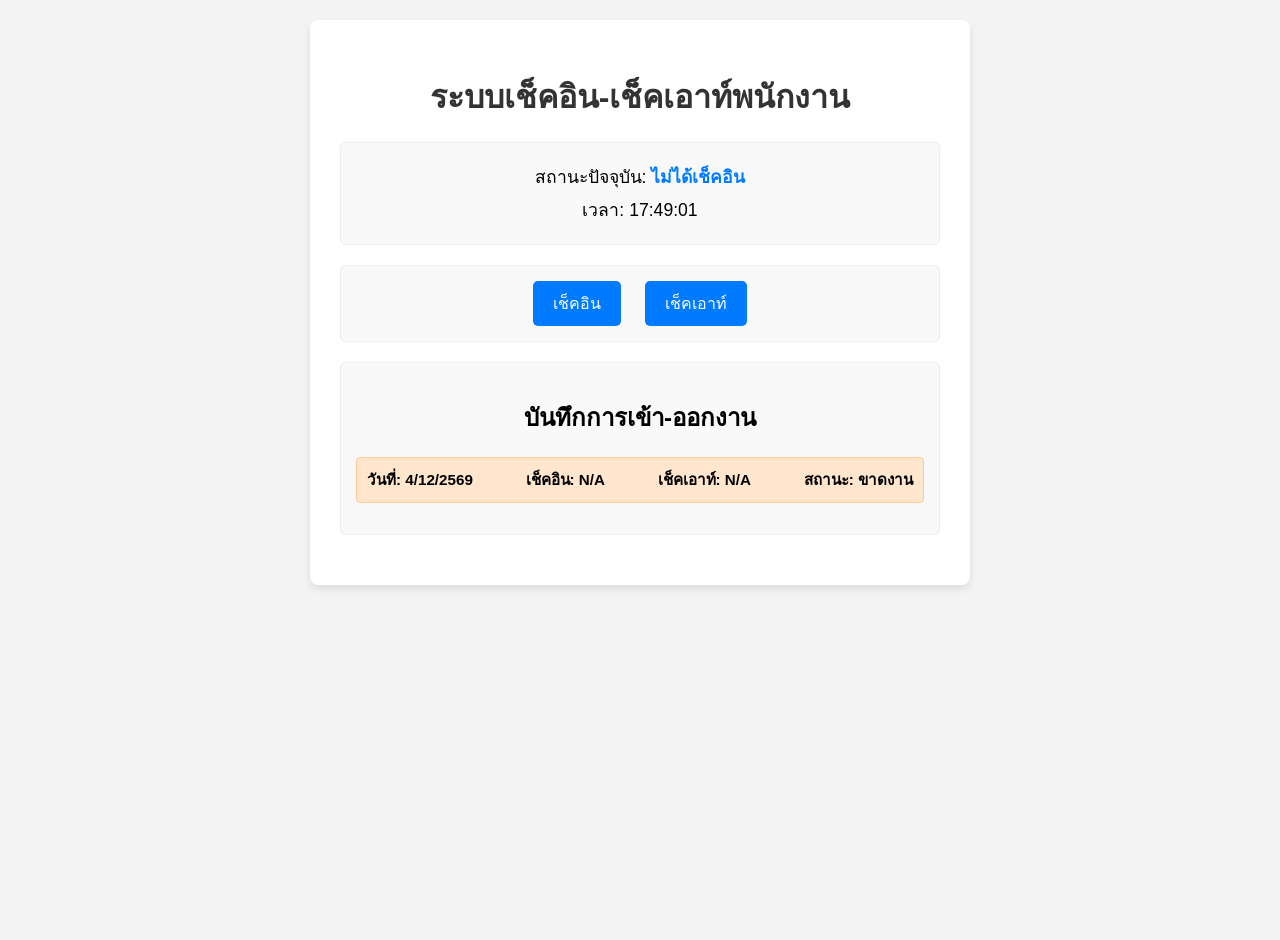
<file: index.html>
<!DOCTYPE html>
<html lang="th">
<head>
    <meta charset="UTF-8">
    <meta name="viewport" content="width=device-width, initial-scale=1.0">
    <title>ระบบเช็คอิน-เช็คเอาท์พนักงาน</title>
    <link rel="stylesheet" href="style.css">
</head>
<body>
    <div class="container">
        <h1>ระบบเช็คอิน-เช็คเอาท์พนักงาน</h1>

        <div class="status-section">
            <p>สถานะปัจจุบัน: <span id="currentStatus">ไม่ได้เช็คอิน</span></p>
            <p>เวลา: <span id="currentTime"></span></p>
        </div>

        <div class="button-section">
            <button id="checkInBtn">เช็คอิน</button>
            <button id="checkOutBtn">เช็คเอาท์</button>
        </div>

        <div class="notifications" id="notifications">
            </div>

        <div class="attendance-section">
            <h2>บันทึกการเข้า-ออกงาน</h2>
            <ul id="attendanceList">
                </ul>
        </div>
    </div>

    <script src="script.js"></script>
</body>
</html>
</file>
<file: style.css>
body {
    font-family: Arial, sans-serif;
    display: flex;
    justify-content: center;
    align-items: flex-start; /* Align to top for better scrolling */
    min-height: 100vh;
    background-color: #f4f4f4;
    margin: 20px;
    box-sizing: border-box;
}

.container {
    background-color: #fff;
    padding: 30px;
    border-radius: 8px;
    box-shadow: 0 4px 8px rgba(0, 0, 0, 0.1);
    width: 100%;
    max-width: 600px;
    text-align: center;
}

h1 {
    color: #333;
    margin-bottom: 20px;
}

.status-section, .button-section, .notifications, .attendance-section {
    margin-bottom: 20px;
    padding: 15px;
    border: 1px solid #eee;
    border-radius: 5px;
    background-color: #f9f9f9;
}

.status-section p {
    margin: 5px 0;
    font-size: 1.1em;
}

.status-section #currentStatus {
    font-weight: bold;
    color: #007bff;
}

.button-section button {
    background-color: #007bff;
    color: white;
    padding: 10px 20px;
    border: none;
    border-radius: 5px;
    cursor: pointer;
    font-size: 1em;
    margin: 0 10px;
    transition: background-color 0.3s ease;
}

.button-section button:hover {
    background-color: #0056b3;
}

.notifications {
    color: #d8000c;
    background-color: #ffbaba;
    border-color: #d8000c;
    font-weight: bold;
    display: none; /* Hidden by default */
}

.notifications.show {
    display: block;
}

.notifications.warning {
    color: #8a6d3b;
    background-color: #fcf8e3;
    border-color: #faebcc;
}

.attendance-section ul {
    list-style: none;
    padding: 0;
}

.attendance-section li {
    background-color: #fff;
    border: 1px solid #ddd;
    padding: 10px;
    margin-bottom: 8px;
    border-radius: 4px;
    display: flex;
    justify-content: space-between;
    align-items: center;
    font-size: 0.95em;
}

.attendance-section li.late {
    background-color: #ffe6e6;
    border-color: #ff9999;
}

.attendance-section li.absent {
    background-color: #ffe6cc;
    border-color: #ffcc99;
}

.attendance-section li span {
    font-weight: bold;
}
</file>
